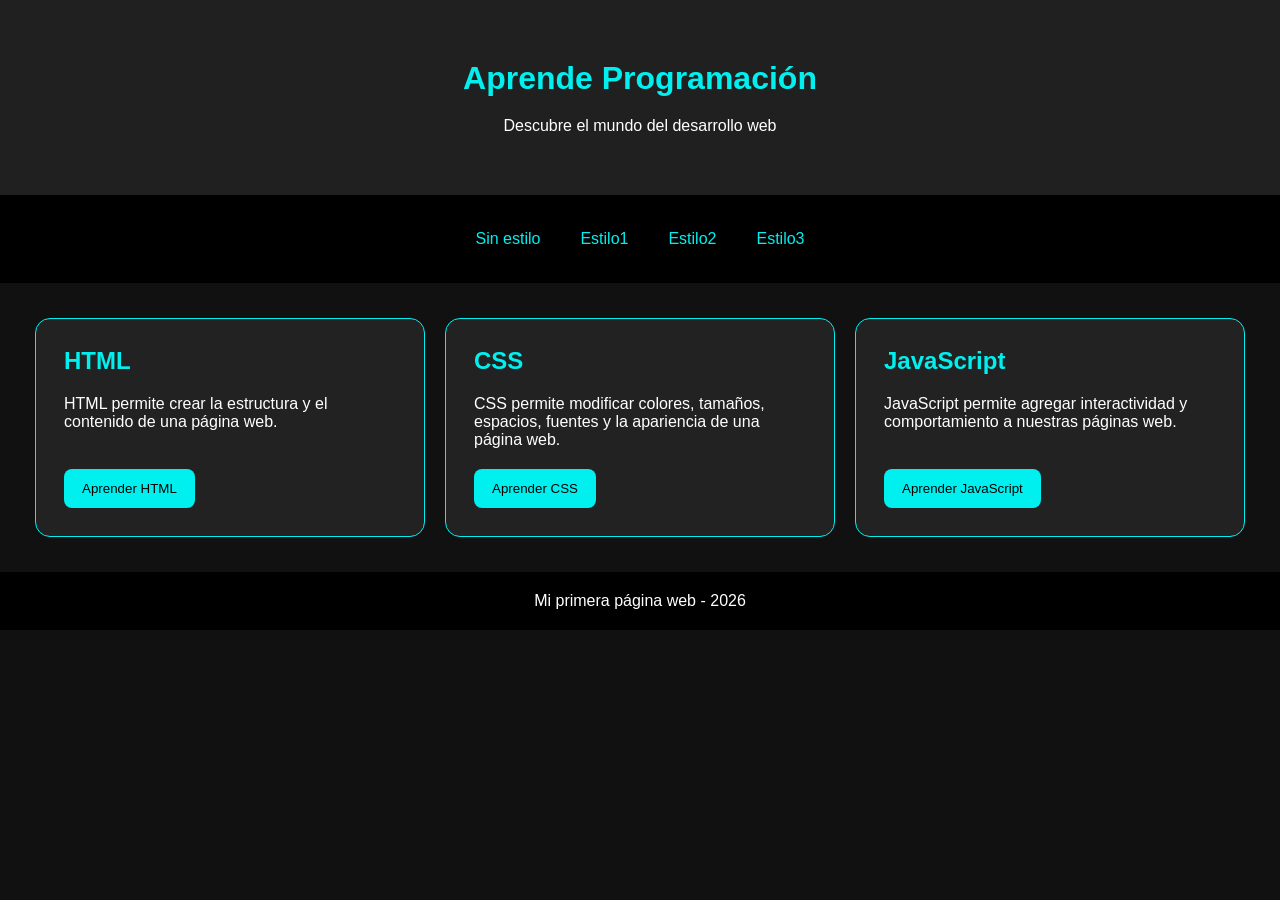
<file: index2.html>
<!DOCTYPE html>
<html lang="es">
<head>
    <meta charset="UTF-8">
    <meta name="viewport" content="width=device-width, initial-scale=1.0">
    <link rel="stylesheet" href="CSS/style2.css">

    <title>Curso de Programación</title>

    
</head>

<body>

    <header>
        <h1>Aprende Programación</h1>
        <p>Descubre el mundo del desarrollo web</p>
    </header>

    <nav>
        <a href="index.html">Sin estilo</a>
        <a href="index2.html">Estilo1</a>
        <a href="index3.html">Estilo2</a>
        <a href="index4.html">Estilo3</a>
        
    </nav>

    <main>

        <section>
            <h2>HTML</h2>
            <p>
                HTML permite crear la estructura y el contenido
                de una página web.
            </p>
            <button>Aprender HTML</button>
        </section>

        <section>
            <h2>CSS</h2>
            <p>
                CSS permite modificar colores, tamaños, espacios,
                fuentes y la apariencia de una página web.
            </p>
            <button>Aprender CSS</button>
        </section>

        <section>
            <h2>JavaScript</h2>
            <p>
                JavaScript permite agregar interactividad
                y comportamiento a nuestras páginas web.
            </p>
            <button>Aprender JavaScript</button>
        </section>

    </main>

    <footer>
        <p>Mi primera página web - 2026</p>
    </footer>

</body>
</html>
</file>
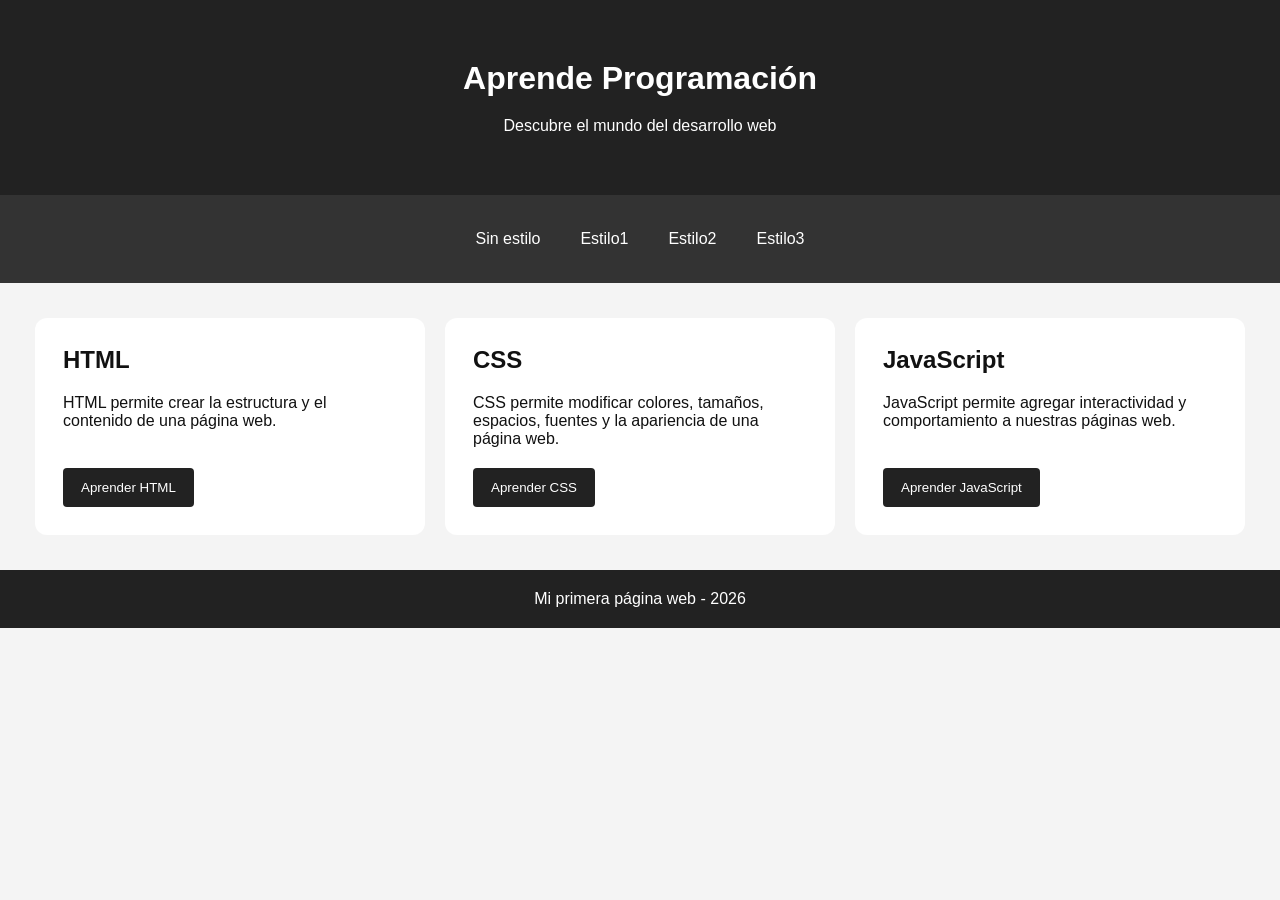
<file: index3.html>
<!DOCTYPE html>
<html lang="es">
<head>
    <meta charset="UTF-8">
    <meta name="viewport" content="width=device-width, initial-scale=1.0">
    <link rel="stylesheet" href="CSS/style3.css">

    <title>Curso de Programación</title>

    
</head>

<body>

    <header>
        <h1>Aprende Programación</h1>
        <p>Descubre el mundo del desarrollo web</p>
    </header>

    <nav>
        <a href="index.html">Sin estilo</a>
        <a href="index2.html">Estilo1</a>
        <a href="index3.html">Estilo2</a>
        <a href="index4.html">Estilo3</a>
        
    </nav>

    <main>

        <section>
            <h2>HTML</h2>
            <p>
                HTML permite crear la estructura y el contenido
                de una página web.
            </p>
            <button>Aprender HTML</button>
        </section>

        <section>
            <h2>CSS</h2>
            <p>
                CSS permite modificar colores, tamaños, espacios,
                fuentes y la apariencia de una página web.
            </p>
            <button>Aprender CSS</button>
        </section>

        <section>
            <h2>JavaScript</h2>
            <p>
                JavaScript permite agregar interactividad
                y comportamiento a nuestras páginas web.
            </p>
            <button>Aprender JavaScript</button>
        </section>

    </main>

    <footer>
        <p>Mi primera página web - 2026</p>
    </footer>

</body>
</html>
</file>
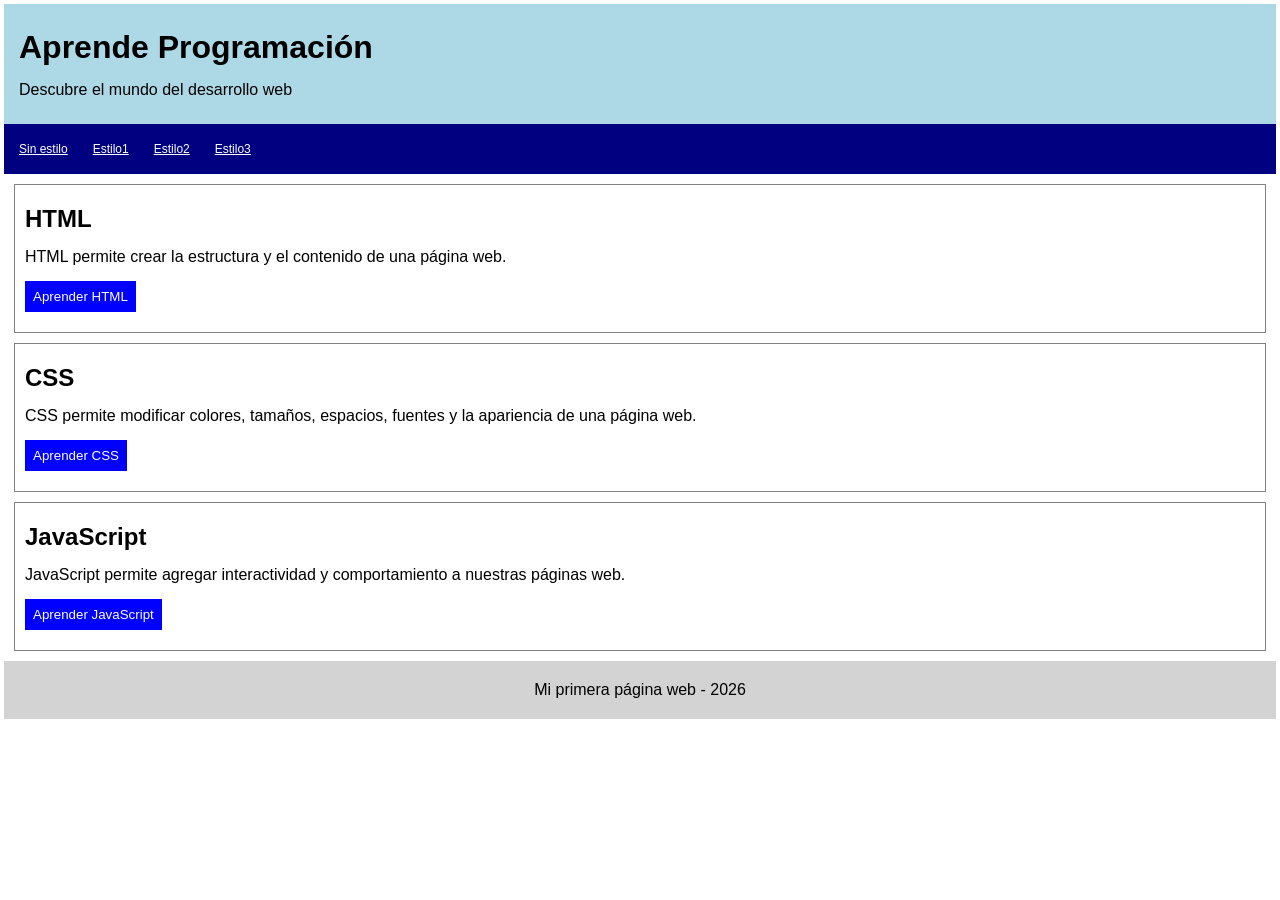
<file: index4.html>
<!DOCTYPE html>
<html lang="es">
<head>
    <meta charset="UTF-8">
    <meta name="viewport" content="width=device-width, initial-scale=1.0">
    <link rel="stylesheet" href="CSS/style4.css">

    <title>Curso de Programación</title>

    
</head>

<body>

    <header>
        <h1>Aprende Programación</h1>
        <p>Descubre el mundo del desarrollo web</p>
    </header>

    <nav>
        <a href="index.html">Sin estilo</a>
        <a href="index2.html">Estilo1</a>
        <a href="index3.html">Estilo2</a>
        <a href="index4.html">Estilo3</a>
        
    </nav>

    <main>

        <section>
            <h2>HTML</h2>
            <p>
                HTML permite crear la estructura y el contenido
                de una página web.
            </p>
            <button>Aprender HTML</button>
        </section>

        <section>
            <h2>CSS</h2>
            <p>
                CSS permite modificar colores, tamaños, espacios,
                fuentes y la apariencia de una página web.
            </p>
            <button>Aprender CSS</button>
        </section>

        <section>
            <h2>JavaScript</h2>
            <p>
                JavaScript permite agregar interactividad
                y comportamiento a nuestras páginas web.
            </p>
            <button>Aprender JavaScript</button>
        </section>

    </main>

    <footer>
        <p>Mi primera página web - 2026</p>
    </footer>

</body>
</html>
</file>
<file: CSS/style2.css>
* {
    margin: 0;
    padding: 0;
    box-sizing: border-box;
}

body {
    font-family: Arial, sans-serif;
    background-color: #111111;
    color: white;
}

header {
    background-color: #202020;
    text-align: center;
    padding: 60px 20px;
}

header h1 {
    color: #00f0f0;
    margin-bottom: 20px;
}

nav {
    display: flex;
    justify-content: center;
    gap: 40px;
    background-color: black;
    padding: 35px;
}

nav a {
    color: #00f0f0;
    text-decoration: none;
}

nav a:hover {
    color: white;
}

main {
    display: flex;
    gap: 20px;
    padding: 35px;
}

section {
    flex: 1;
    min-height: 200px;
    padding: 28px;
    border: 1px solid #00f0f0;
    border-radius: 15px;
    background-color: #222222;
    display: flex;
    flex-direction: column;
    gap: 20px;
}

section h2 {
    color: #00f0f0;
}

section p {
    flex-grow: 1;
}

button {
    width: fit-content;
    padding: 12px 18px;
    border: none;
    border-radius: 8px;
    background-color: #00f0f0;
    color: black;
    cursor: pointer;
}

button:hover {
    background-color: white;
}

footer {
    background-color: black;
    text-align: center;
    padding: 20px;
}

@media (max-width: 768px) {
    nav,
    main {
        flex-direction: column;
        align-items: center;
    }

    section {
        width: 100%;
    }
}
</file>
<file: CSS/style3.css>
* {
    margin: 0;
    padding: 0;
    box-sizing: border-box;
}

body {
    font-family: Arial, sans-serif;
    background-color: #f4f4f4;
    color: #111111;
}

header {
    background-color: #222222;
    color: white;
    text-align: center;
    padding: 60px 20px;
}

header h1 {
    margin-bottom: 20px;
}

nav {
    display: flex;
    justify-content: center;
    gap: 40px;
    background-color: #333333;
    padding: 35px;
}

nav a {
    color: white;
    text-decoration: none;
}

nav a:hover {
    color: #cccccc;
}

main {
    display: flex;
    gap: 20px;
    padding: 35px;
}

section {
    flex: 1;
    min-height: 200px;
    padding: 28px;
    border-radius: 12px;
    background-color: white;
    display: flex;
    flex-direction: column;
    gap: 20px;
}

section p {
    flex-grow: 1;
}

button {
    width: fit-content;
    padding: 12px 18px;
    border: none;
    border-radius: 4px;
    background-color: #222222;
    color: white;
    cursor: pointer;
}

button:hover {
    background-color: #555555;
}

footer {
    background-color: #222222;
    color: white;
    text-align: center;
    padding: 20px;
}

@media (max-width: 768px) {
    nav,
    main {
        flex-direction: column;
        align-items: center;
    }

    section {
        width: 100%;
    }
}
</file>
<file: CSS/style4.css>
* {
    margin: 0;
    padding: 0;
    box-sizing: border-box;
}

body {
    font-family: Arial, sans-serif;
    background-color: white;
    color: black;
    padding: 4px;
}

header {
    background-color: lightblue;
    padding: 25px 15px;
}

header h1 {
    margin-bottom: 15px;
}

nav {
    display: flex;
    gap: 25px;
    background-color: navy;
    padding: 18px 15px;
}

nav a {
    color: white;
    font-size: 12px;
}

main {
    display: flex;
    flex-direction: column;
    gap: 10px;
    padding: 10px;
}

section {
    border: 1px solid gray;
    padding: 20px 10px;
    display: flex;
    flex-direction: column;
    gap: 15px;
}

section p {
    flex-grow: 1;
}

button {
    width: fit-content;
    background-color: blue;
    color: white;
    border: none;
    padding: 8px;
    cursor: pointer;
}

footer {
    background-color: lightgray;
    text-align: center;
    padding: 20px;
}

@media (max-width: 768px) {
    nav {
        flex-wrap: wrap;
    }
}
</file>
